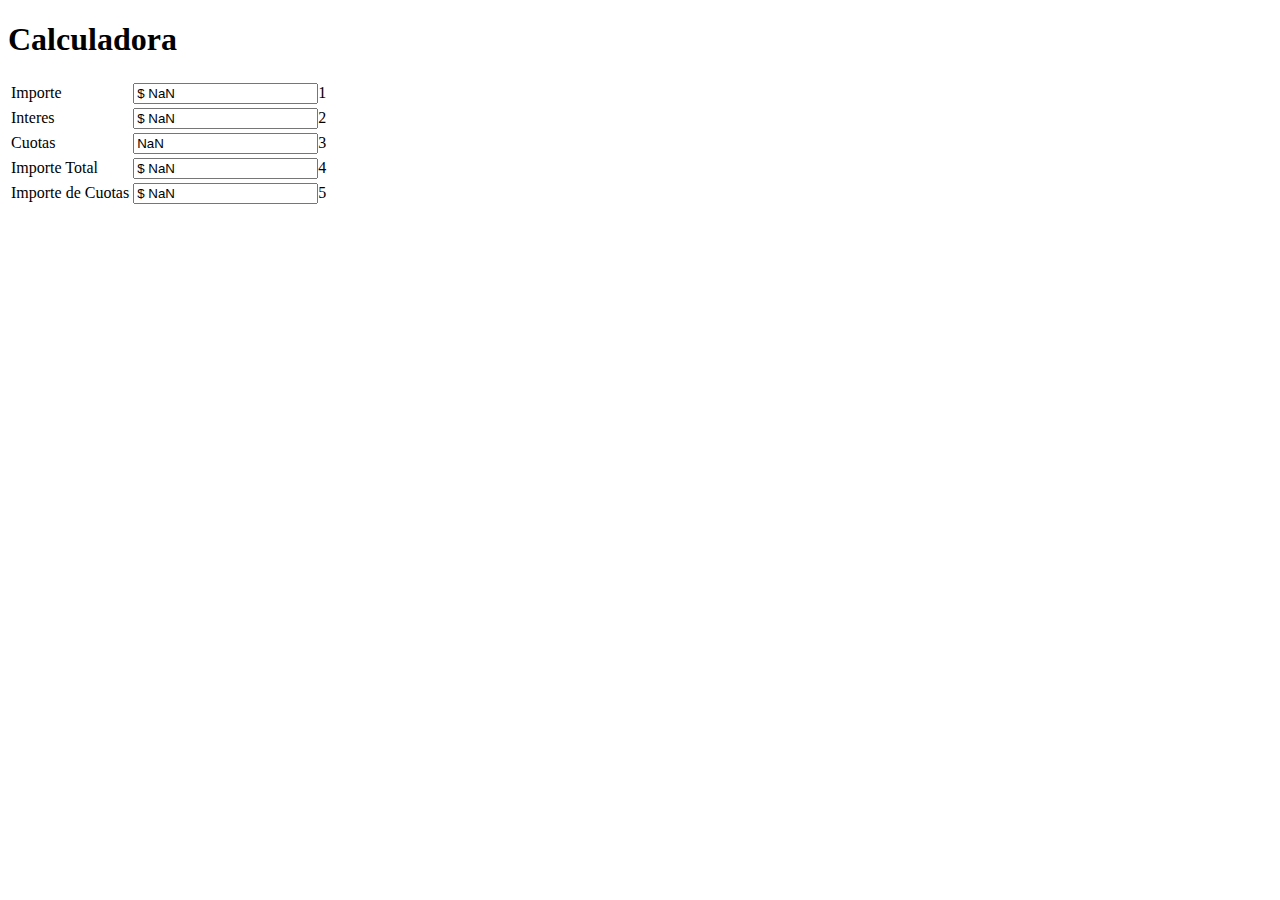
<file: Practica 1 - sintaxis y variables/index.html>
<!doctype html>
<html lang="en">

<head>
    <!-- Required meta tags -->
    <meta charset="utf-8">
    <meta name="viewport" content="width=device-width, initial-scale=1">

    <!-- Bootstrap CSS -->
    <link href="https://cdn.jsdelivr.net/npm/bootstrap@5.1.3/dist/css/bootstrap.min.css" rel="stylesheet"
        integrity="sha384-1BmE4kWBq78iYhFldvKuhfTAU6auU8tT94WrHftjDbrCEXSU1oBoqyl2QvZ6jIW3" crossorigin="anonymous">

    <title>Calculadora</title>
    
</head>

<body>
    <div class="container">
        <div class="row">
            <h1>Calculadora</h1>
            <table class="table table-striped">

                <tr>
                    <td>Importe</td>
                    <td><input type="text" id="importe" value="0">1</td>
                </tr>
                <tr>
                    <td>Interes</td>
                    <td><input type="text" id="interes" value="0">2</td>
                </tr>
                <tr>
                    <td>Cuotas</td>
                    <td><input type="text" id="cuotas" value="0">3</td>
                </tr>
                <tr>
                    <td>Importe Total</td>
                    <td><input type="text" id="importeTotal" value="0">4</td>
                </tr>
                <tr>
                    <td>Importe de Cuotas</td>
                    <td><input type="text" id="importeCuotas" value="0">5</td>
                </tr>
            </table>
        </div>
    </div>



    <script src="https://cdn.jsdelivr.net/npm/bootstrap@5.1.3/dist/js/bootstrap.bundle.min.js"
        integrity="sha384-ka7Sk0Gln4gmtz2MlQnikT1wXgYsOg+OMhuP+IlRH9sENBO0LRn5q+8nbTov4+1p"
        crossorigin="anonymous"></script>

    <!-- Option 2: Separate Popper and Bootstrap JS -->
    <!--
    <script src="https://cdn.jsdelivr.net/npm/@popperjs/core@2.10.2/dist/umd/popper.min.js" integrity="sha384-7+zCNj/IqJ95wo16oMtfsKbZ9ccEh31eOz1HGyDuCQ6wgnyJNSYdrPa03rtR1zdB" crossorigin="anonymous"></script>
    <script src="https://cdn.jsdelivr.net/npm/bootstrap@5.1.3/dist/js/bootstrap.min.js" integrity="sha384-QJHtvGhmr9XOIpI6YVutG+2QOK9T+ZnN4kzFN1RtK3zEFEIsxhlmWl5/YESvpZ13" crossorigin="anonymous"></script>
    -->
    <script src="javascript.js"></script>
</body>

</html>
</file>
